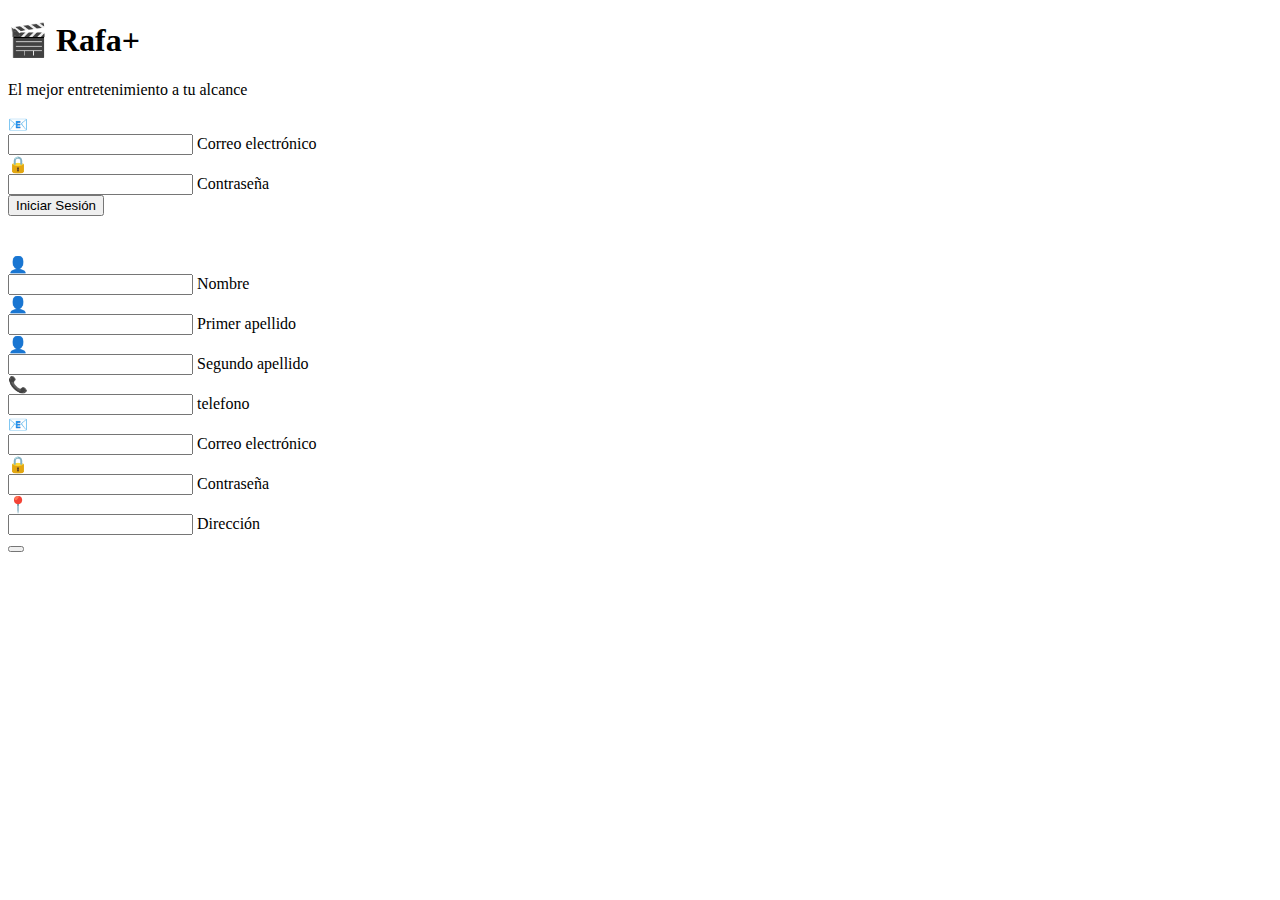
<file: Plataforma-Streaming/src/main/resources/templates/usuario/fragmentos.html>
<!DOCTYPE html>
<!--
<a class="dropdown-item" th:href="@{/asesoria/asesoria}">Asesorías</a>
-->
<html>
    <body>
        <main>
            <!--Formulario de registro-->
            <div th:fragment="form-login" class="page-container">
                <div class="form-container">
                    <div class="form-content">
                        <h1 class="form-title" th:text="#{app.logo}">🎬 Rafa+</h1>
                        <p class="form-subtitle" th:text="#{hero.subtitle}">El mejor entretenimiento a tu alcance</p>
                        <form id="login-form" th:action="@{/usuario/login}" method="post">

                            <div class="input-group">
                                <div class="input-wrapper">
                                    <div class="input-icon">📧</div>
                                    <input type="email" name="correo" class="form-input" placeholder=" " required 
                                           th:value="${correo}">
                                    <label class="input-floating-label">Correo electrónico</label>
                                </div>
                            </div>

                            <div class="input-group">
                                <div class="input-wrapper">
                                    <div class="input-icon">🔒</div>
                                    <input type="password" name="password" class="form-input" placeholder=" " required>
                                    <label class="input-floating-label">Contraseña</label>
                                </div>
                            </div>
                            <button type="submit" class="btn-primary" th:text="#{usuario.boton.login}">Iniciar Sesión</button>
                        </form>
                    </div>
                </div>
                <a th:href="@{/}" class="a-primary" th:text="#{volver.inicio}">️</a>
            </div>


            <!--Formulario de registro-->
            <div th:fragment="form-registro" class="page-container">
                
                <div class="form-container">
                    <div class="form-content">
                        <h1 class="form-title" th:text="#{app.logo}"></h1>
                        <p class="form-subtitle" th:text="#{hero.subtitle}"></p>
                        <!-- Formulario de Registro -->
                        <form id="register-form" th:action="@{/usuario/registro}" method="post" th:object="${usuario}">

                            <!--Div input Nombre-->
                            <div class="input-group">
                                <div class="input-wrapper">
                                    <div class="input-icon">👤</div>
                                    <input type="text" th:field="*{nombre}" class="form-input" placeholder=" " required>
                                    <label class="input-floating-label">Nombre</label>
                                </div>
                            </div>

                            <!--Div input apellido1-->
                            <div class="input-group">
                                <div class="input-wrapper">
                                    <div class="input-icon">👤</div>
                                    <input type="text" th:field="*{apellido_1}" class="form-input" placeholder=" " required>
                                    <label class="input-floating-label">Primer apellido</label>
                                </div>
                            </div>

                            <!--Div input apellido2-->
                            <div class="input-group">
                                <div class="input-wrapper">
                                    <div class="input-icon">👤</div>
                                    <input type="text" th:field="*{apellido_2}" class="form-input" placeholder=" " required>
                                    <label class="input-floating-label">Segundo apellido</label>
                                </div>
                            </div>

                            <!--Div Texta Telefono-->
                            <div class="input-group">
                                <div class="input-wrapper">
                                    <div class="input-icon">📞</div>
                                    <input type="text" th:field="*{telefono}" class="form-input" placeholder=" " required>
                                    <label class="input-floating-label">telefono</label>
                                </div>
                            </div>

                            <!--Div input Correo-->
                            <div class="input-group">
                                <div class="input-wrapper">
                                    <div class="input-icon">📧</div>
                                    <input type="email" th:field="*{correo}" class="form-input" placeholder=" " required>
                                    <label class="input-floating-label">Correo electrónico</label>
                                </div>
                            </div>

                            <!--Div input Password-->
                            <div class="input-group">
                                <div class="input-wrapper">
                                    <div class="input-icon">🔒</div>
                                    <input type="password" th:field="*{password}" class="form-input" placeholder=" " required>
                                    <label class="input-floating-label">Contraseña</label>
                                </div>
                            </div>

                            <!--Div TextArea Direccion-->
                            <div class="input-group">
                                <div class="input-wrapper">
                                    <div class="input-icon">📍</div>
                                    <input type="text" th:field="*{direccion}" class="form-input" placeholder=" " required>
                                    <label class="input-floating-label">Dirección</label>
                                </div>
                            </div>
                            <button type="submit" class="btn-secondary" th:text="#{usuario.boton.registro}"></button>
                        </form>
                    </div>
                </div>
                <a th:href="@{/}" class="a-primary" th:text="#{volver.inicio}">️</a>
            </div>
        </main>  
    </body>
</html>
</file>
